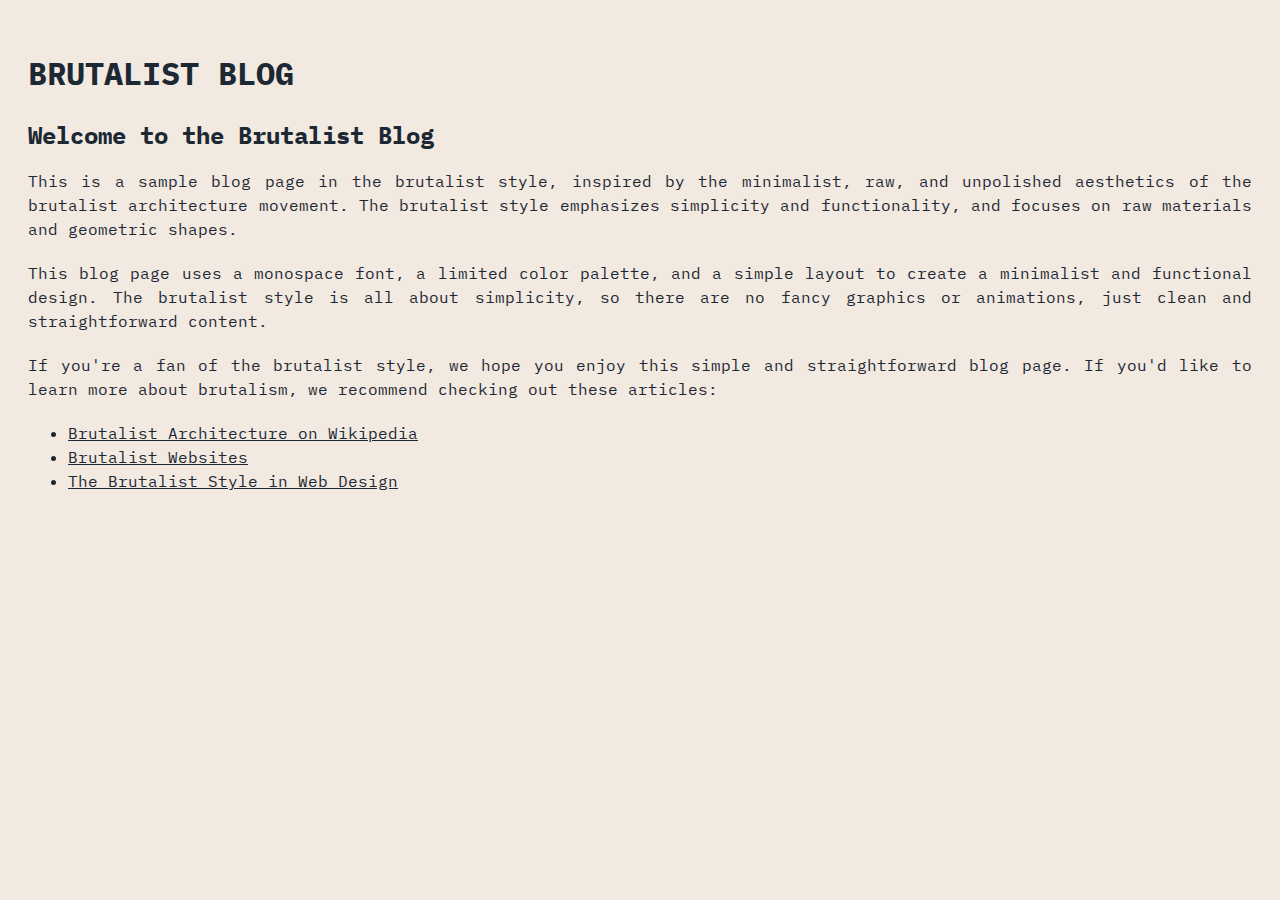
<file: img/index.html>
<!DOCTYPE html>
<!-- saved from url=(0032)file:///home/ian/blog/index.html -->
<html lang="en"><head><meta http-equiv="Content-Type" content="text/html; charset=UTF-8"></head><body>
  
    
    <link rel="stylesheet" href="./index_files/styles.css">
  
  
    <h1>Brutalist Blog</h1>
    <h2>Welcome to the Brutalist Blog</h2>
    <p>
      This is a sample blog page in the brutalist style, inspired by the minimalist, raw, and unpolished aesthetics of the brutalist architecture movement. The brutalist style emphasizes simplicity and functionality, and focuses on raw materials and geometric shapes.
    </p>
    <p>
      This blog page uses a monospace font, a limited color palette, and a simple layout to create a minimalist and functional design. The brutalist style is all about simplicity, so there are no fancy graphics or animations, just clean and straightforward content.
    </p>
    <p>
      If you're a fan of the brutalist style, we hope you enjoy this simple and straightforward blog page. If you'd like to learn more about brutalism, we recommend checking out these articles:
    </p>
    <ul>
      <li><a href="https://en.wikipedia.org/wiki/Brutalist_architecture">Brutalist Architecture on Wikipedia</a></li>
      <li><a href="https://brutalistwebsites.com/">Brutalist Websites</a></li>
      <li><a href="https://uxdesign.cc/the-brutalist-style-in-web-design-cc7c6b4314c3">The Brutalist Style in Web Design</a></li>
    </ul>
  
</body></html>
</file>
<file: img/index_files/styles.css>
/* Define the brutalist font */
      @import url('https://fonts.googleapis.com/css2?family=IBM+Plex+Mono:wght@400;500&display=swap');
     
      /* Define the brutalist style */
      body {
        font-family: 'IBM Plex Mono', monospace;
        font-size: 16px;
        line-height: 1.5;
        background-color: #F2E9E1;
        color: #1C2833;
        text-align: justify;
        padding: 20px;
      }
     
      h1 {
        font-size: 32px;
        font-weight: bold;
        text-transform: uppercase;
        margin-bottom: 20px;
      }
     
      h2 {
        font-size: 24px;
        font-weight: bold;
        margin-bottom: 10px;
      }
     
      p {
        margin-bottom: 20px;
      }
     
      a {
        color: #1C2833;
        text-decoration: underline;
      }
      ul {
        margin: ;
      }
</file>
